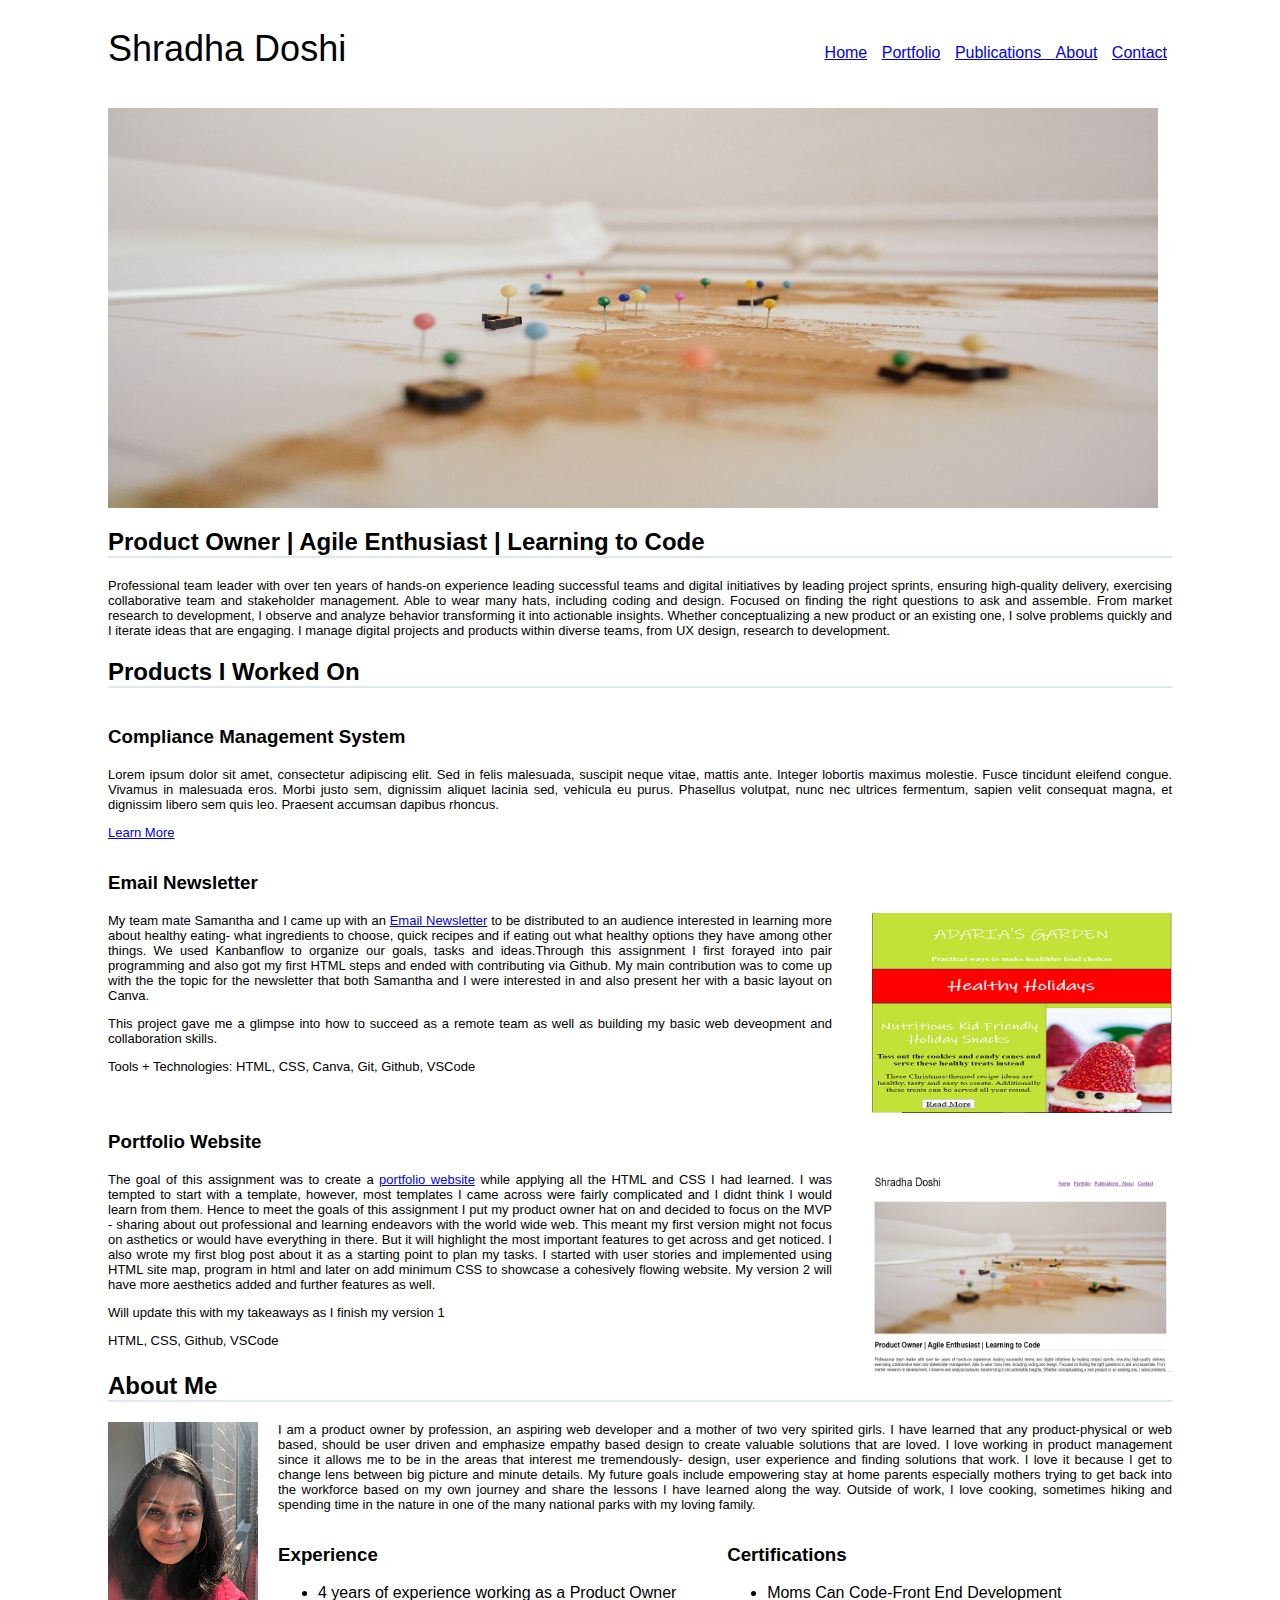
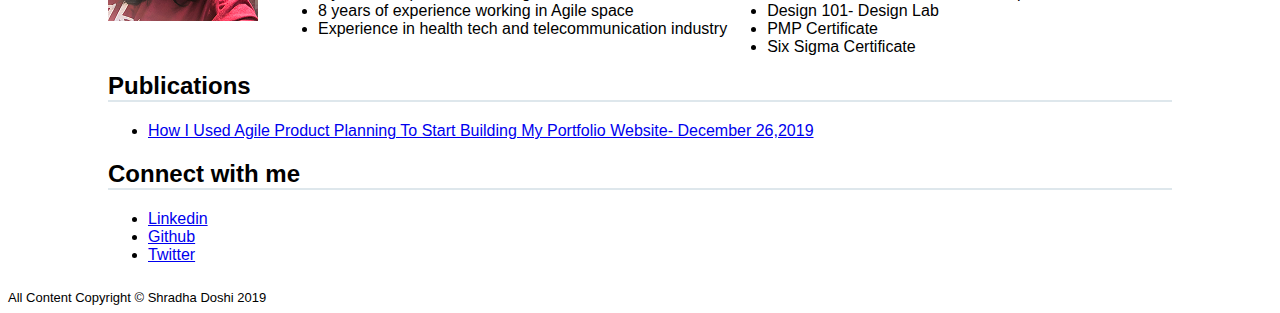
<file: index.html>
<!DOCtype <!DOCTYPE html>
<html lang="en">
    <head>
        <meta charset="utf-8">
        <title>Shradha Doshi</title> 
        <meta name="description">
        <link rel="stylesheet" href= "styles.css">
    </head>
    <body>
        <!--Header Content-->
        <div class= "header">
            <div class= "header-logo">Shradha Doshi</div>
                <div class="nav">
                    <ul>
                        <li><a href="index.html">Home</a></li>
                        <li><a href="#Portfolio">Portfolio</a></li>
                        <li><a href="#Publications">Publications </a></li>
                        <li><a href="#AboutMe">About</a></li>
                        <li><a href="#Contact">Contact</a></li>
                    </ul>
                </div> 
            </div>
        </div>
        <!--Main Content-->
        <div class="main">
            <img src="img/header-img.jpg" alt="my image" height= "400" width="1050">  
           <!--<a style="background-color:black;color:white;text-decoration:none;padding:4px 6px;font-family:-apple-system, BlinkMacSystemFont, &quot;San Francisco&quot;, &quot;Helvetica Neue&quot;, Helvetica, Ubuntu, Roboto, Noto, &quot;Segoe UI&quot;, Arial, sans-serif;font-size:12px;font-weight:bold;line-height:1.2;display:inline-block;border-radius:3px" href="https://unsplash.com/@delfidelarua7?utm_medium=referral&amp;utm_campaign=photographer-credit&amp;utm_content=creditBadge" target="_blank" rel="noopener noreferrer" title="Download free do whatever you want high-resolution photos from delfi de la Rua"><span style="display:inline-block;padding:2px 3px"><svg xmlns="http://www.w3.org/2000/svg" style="height:12px;width:auto;position:relative;vertical-align:middle;top:-2px;fill:white" viewBox="0 0 32 32"><title>unsplash-logo</title><path d="M10 9V0h12v9H10zm12 5h10v18H0V14h10v9h12v-9z"></path></svg></span><span style="display:inline-block;padding:2px 3px">delfi de la Rua</span></a>-->
           <!--Career Summary-->
            <div class= "career-summary">
                    <h2 class="title-underline"> Product Owner | Agile Enthusiast | Learning to Code</h2>
                    <p>Professional team leader with over ten years of hands-on experience leading successful teams and digital initiatives by leading project sprints, ensuring high-quality delivery, exercising collaborative team and stakeholder management. Able to wear many hats, including coding and design. Focused on finding the right questions to ask and assemble.
                       From market research to development, I observe and analyze behavior transforming it into actionable insights. Whether conceptualizing a new product or an existing one, I solve problems quickly and I iterate ideas that are engaging. I manage digital projects and products within diverse teams, from UX design, research to development.</p>
            </div>
            <!--Portfolio-->
            <div class="portfolio">
                <h2 class="title-underline"><a id="Portfolio"></a>Products I Worked On</h2>
                <!--Project1-->
                <div class="portfolio-item">
                    <h3>Compliance Management System</h3>
                    <p>Lorem ipsum dolor sit amet, consectetur adipiscing elit. Sed in felis malesuada, suscipit neque vitae, mattis ante. Integer lobortis maximus molestie. Fusce tincidunt eleifend congue. Vivamus in malesuada eros. Morbi justo sem, dignissim aliquet lacinia sed, vehicula eu purus. Phasellus volutpat, nunc nec ultrices fermentum, sapien velit consequat magna, et dignissim libero sem quis leo. Praesent accumsan dapibus rhoncus.</p>
                    <p><a href= "compliance-management.html">Learn More</a></p>
                </div> 
                <!--Project2-->
                <div class="portfolio-item">
                 <h3>Email Newsletter</a></h3>
                    <img class= "port-img"src="img/newsletter.PNG" alt="Newsletter" height="200" width="300">
                    <p>My team mate Samantha and I came up with an <a href = "https://techmomz704.github.io/email_newsletter/">Email Newsletter</a> to be distributed to an audience interested in learning more about healthy eating- what ingredients to choose, quick recipes and if eating out what healthy options they have among other things. We used Kanbanflow to organize our goals, tasks and ideas.Through this assignment I first forayed into pair programming and also got my first HTML steps and ended with contributing via Github. My main contribution was to come up with the the topic for the newsletter that both Samantha and I were interested in and also present her with a basic layout on Canva. </p>
                    <p>This project gave me a glimpse into how to succeed as a remote team as well as building my basic web deveopment and collaboration skills.</p>
                    <p>Tools + Technologies: HTML, CSS, Canva, Git, Github, VSCode</p>
                </div>
                <!--Project3-->
                <div class="portfolio-item">
                    <h3>Portfolio Website</h3>
                    <img class="port-img"src="img/portfolio.PNG" alt="Portfolio" height="200" width="300">
                    <p>The goal of this assignment was to create a <a href="index.html" ">portfolio website</a> while applying all the HTML and CSS I had learned. I was tempted to start with a template, however, most templates I came across were fairly complicated and I didnt think I would learn from them. Hence to meet the goals of this assignment I put my product owner hat on and decided to focus on the MVP - sharing about out professional and learning endeavors with the world wide web. This meant my first version might not focus on asthetics or would have everything in there. But it will highlight the most important features to get across and get noticed. I also wrote my first blog post about it as a starting point to plan my tasks. I started with user stories and implemented using HTML site map, program in html and later on add minimum CSS to showcase a cohesively flowing website. My version 2 will have more aesthetics added and further features as well. </p>
                    <p>Will update this with my takeaways as I finish my version 1</p>
                    <p>HTML, CSS, Github, VSCode</p>
                </div>
            </div>    
            <!--About Me-->
            <div class="about-me">
                <h2 class="title-underline"><a id="AboutMe"></a>About Me</h2>   
                <img class= "myimage" src="img/shradha-aboutme.png" alt="This is me">
                <p>I am a product owner by profession, an aspiring web developer and a mother of two very spirited girls. I have learned that any product-physical or web based, should be user driven and emphasize empathy based design to create valuable solutions that are loved. I love working in product management since it allows me to be in the areas that interest me tremendously- design, user experience and finding solutions that work. I love it because I get to change lens between big picture and minute details. My future goals include empowering stay at home parents especially mothers trying to get back into the workforce based on my own journey and share the lessons I have learned along the way. Outside of work, I love cooking, sometimes hiking and spending time in the nature in one of the many national parks with my loving family.</p>
                   <div class=exp-cert> 
                        <h3>Experience</h3>
                            
                                <ul>
                                        <li>4 years of experience working as a Product Owner</li>
                                        <li>8 years of experience working in Agile space</li>
                                        <li>Experience in health tech and telecommunication industry</li>
                                        
                                </ul>
                            
                   </div>  
                   <div class=exp-cert>    
                        <h3>Certifications</h3>
                        <p>
                            <ul>
                                    <li>Moms Can Code-Front End Development</li>
                                    <li>Design 101- Design Lab</li>
                                    <li>PMP Certificate</a></li>
                                    <li>Six Sigma Certificate</li>
                            </ul>
                        </p>
                    </div>    
            </div>

            <div class="publications">
                <h2 class="title-underline"><a id="Publications"></a>Publications</h2>
                <p>
                    <ul>
                        <li> <a href= "https://moms-can-co.github.io/blog/doshi_cohort5_agile_product_planning_blog.html">How I Used Agile Product Planning To Start Building My Portfolio Website- December 26,2019</a></li>
            
                    </ul>
                </p>
            </div>
            <div class="contact-form">    
                <h2 class="title-underline"><a id="Contact"></a>Connect with me</h2>
                    <div class= "connect-list">
                        <ul>
                            <li><a href="https://www.linkedin.com/in/shradha-doshi/">Linkedin</a></li>
                            <li><a href="https://github.com/shraddhakdoshi">Github</a></li>
                            <li><a href="https://twitter.com/simplyshradha">Twitter</a></li>
                        </ul>
                    </div>    
            </div>              
        </div>

  <!--Footer-->
        <div class="footer">All Content Copyright &copy; Shradha Doshi 2019 </div>
    </body>
</html>
</file>
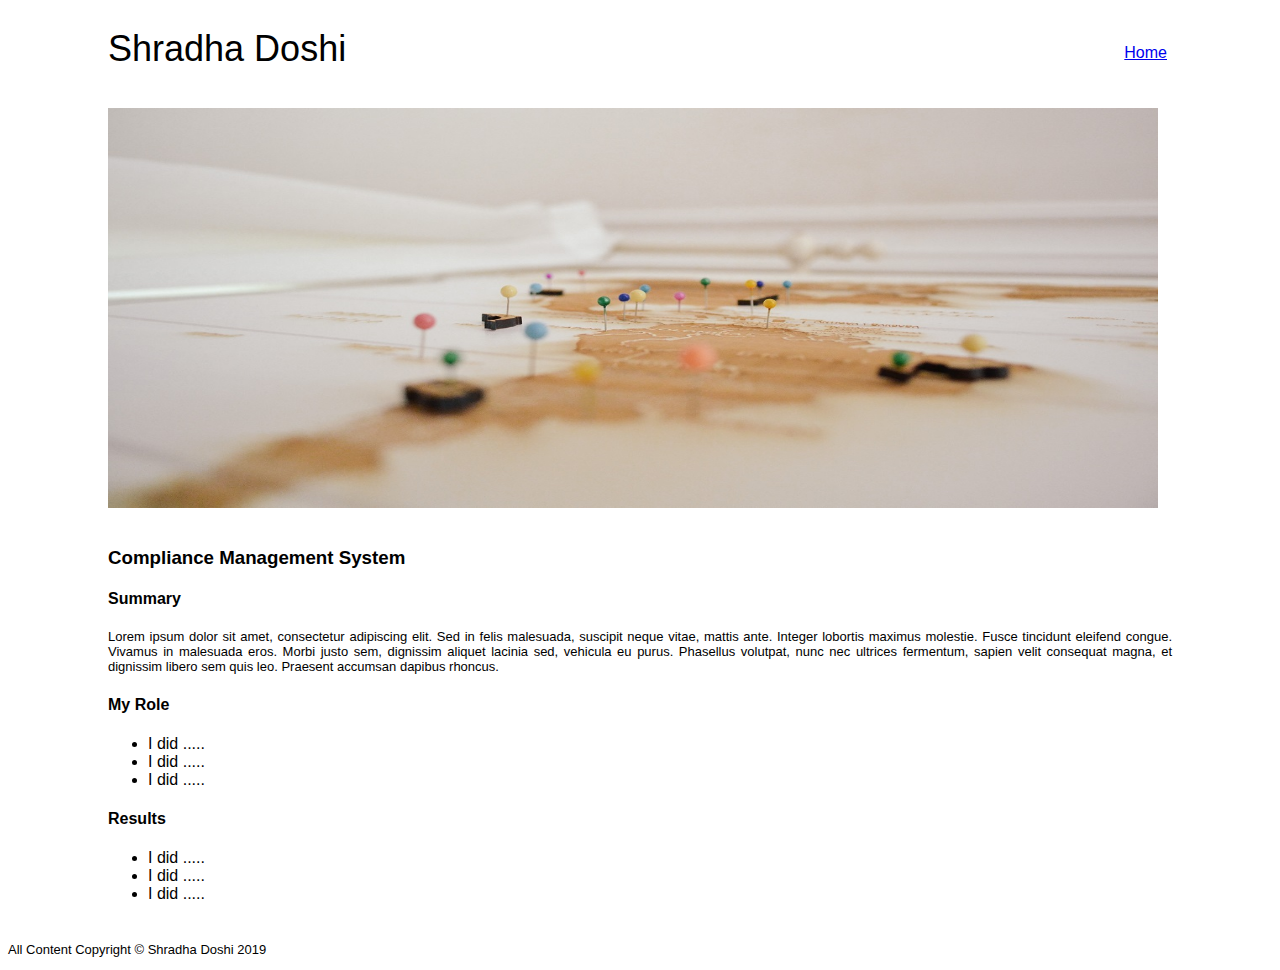
<file: Compliance Management.html>
<!DOCtype <!DOCTYPE html>
<html lang="en">
    <head>
        <meta charset="utf-8">
        <title>Shradha Doshi</title> 
        <meta name="description">  
        <link rel="stylesheet" href= "styles1.css">

    </head>
    <body>
        <!--Header Content-->
           <!--Header Content-->
           <div class= "header">
            <div class= "header-logo">Shradha Doshi</div>
                <div class="nav">
                    <ul>
                        <li><a href="index1.html">Home</a></li>
                       <!-- <li><a href="#Portfolio">Portfolio</a></li>
                        <li><a href="#Publications">Publications </a></li>
                        <li><a href="#AboutMe">About</a></li>
                        <li><a href="#Contact">Contact</a></li>-->
                    </ul>
                </div> 
            </div>
        </div>
        <div class="main">
            <img src="img/header-img.jpg" alt="my image" height= "400" width="1050">  
        </div>  
        <div class="comp-port">  
            <h3>Compliance Management System</h3>
            <h4>Summary</h4>
            <p>Lorem ipsum dolor sit amet, consectetur adipiscing elit. Sed in felis malesuada, suscipit neque vitae, mattis ante. Integer lobortis maximus molestie. Fusce tincidunt eleifend congue. Vivamus in malesuada eros. Morbi justo sem, dignissim aliquet lacinia sed, vehicula eu purus. Phasellus volutpat, nunc nec ultrices fermentum, sapien velit consequat magna, et dignissim libero sem quis leo. Praesent accumsan dapibus rhoncus.</p>
            <h4>My Role</h4>
            <p>
                <ul>
                    <li>I did .....</li>
                    <li>I did .....</li>
                    <li>I did .....</li>
                </ul>
            </p>
            <h4> Results</h4>
            <p>
                <ul>
                    <li>I did .....</li>
                    <li>I did .....</li>
                    <li>I did .....</li>
                </ul>
            
            </p>
        </div>

         <!--Footer-->
       <p>All Content Copyright &copy; Shradha Doshi 2019   </p>
    </body>
</html>
</file>
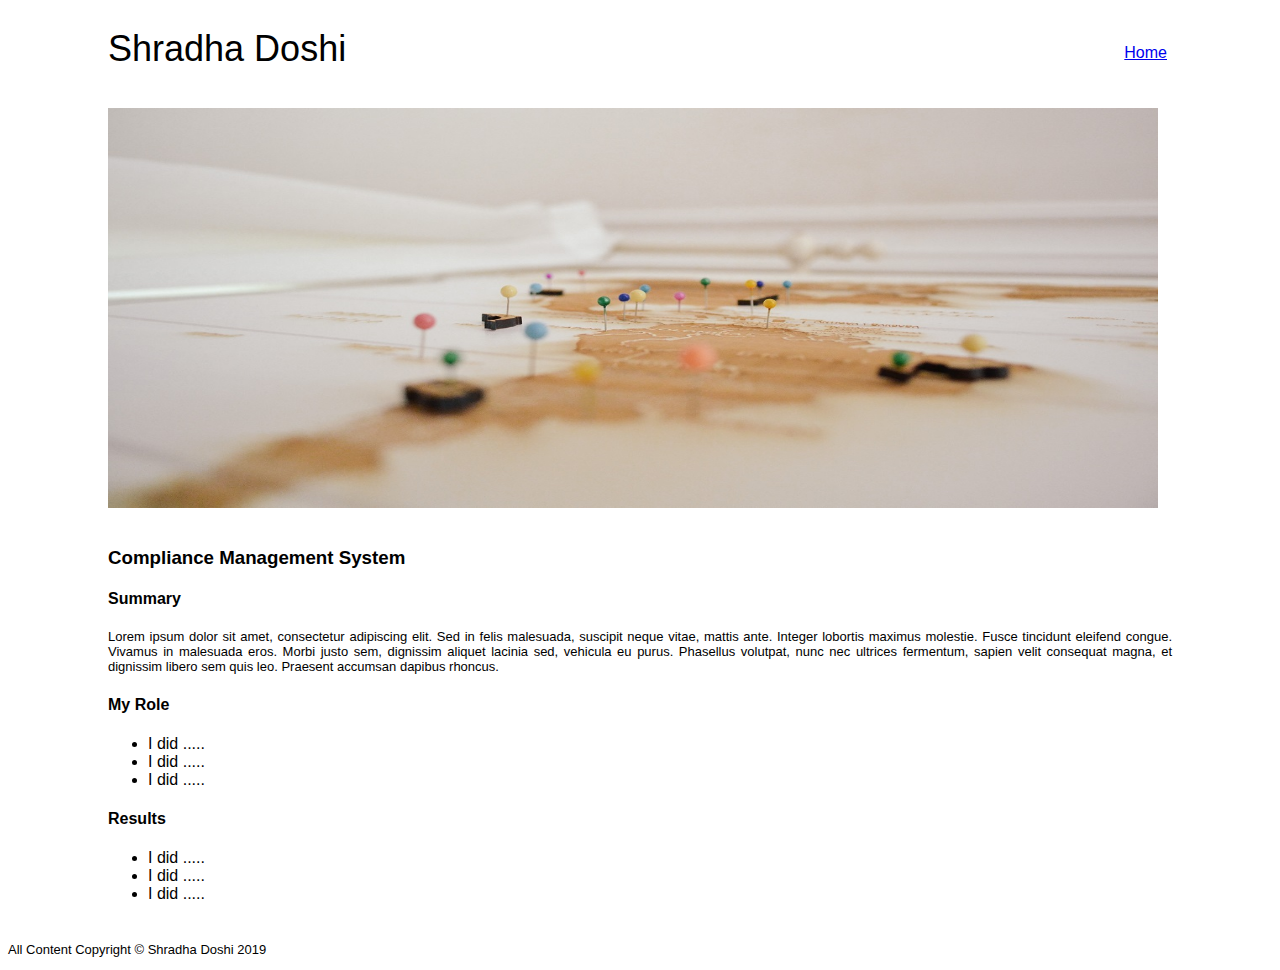
<file: compliance-management.html>
<!DOCtype <!DOCTYPE html>
<html lang="en">
    <head>
        <meta charset="utf-8">
        <title>Shradha Doshi</title> 
        <meta name="description">  
        <link rel="stylesheet" href= "styles.css">

    </head>
    <body>
        <!--Header Content-->
           <!--Header Content-->
           <div class= "header">
            <div class= "header-logo">Shradha Doshi</div>
                <div class="nav">
                    <ul>
                        <li><a href="index.html">Home</a></li>
                       <!-- <li><a href="#Portfolio">Portfolio</a></li>
                        <li><a href="#Publications">Publications </a></li>
                        <li><a href="#AboutMe">About</a></li>
                        <li><a href="#Contact">Contact</a></li>-->
                    </ul>
                </div> 
            </div>
        </div>
        <div class="main">
            <img src="img/header-img.jpg" alt="my image" height= "400" width="1050">  
        </div>  
        <div class="comp-port">  
            <h3>Compliance Management System</h3>
            <h4>Summary</h4>
            <p>Lorem ipsum dolor sit amet, consectetur adipiscing elit. Sed in felis malesuada, suscipit neque vitae, mattis ante. Integer lobortis maximus molestie. Fusce tincidunt eleifend congue. Vivamus in malesuada eros. Morbi justo sem, dignissim aliquet lacinia sed, vehicula eu purus. Phasellus volutpat, nunc nec ultrices fermentum, sapien velit consequat magna, et dignissim libero sem quis leo. Praesent accumsan dapibus rhoncus.</p>
            <h4>My Role</h4>
            <p>
                <ul>
                    <li>I did .....</li>
                    <li>I did .....</li>
                    <li>I did .....</li>
                </ul>
            </p>
            <h4> Results</h4>
            <p>
                <ul>
                    <li>I did .....</li>
                    <li>I did .....</li>
                    <li>I did .....</li>
                </ul>
            
            </p>
        </div>

         <!--Footer-->
       <p>All Content Copyright &copy; Shradha Doshi 2019   </p>
    </body>
</html>
</file>
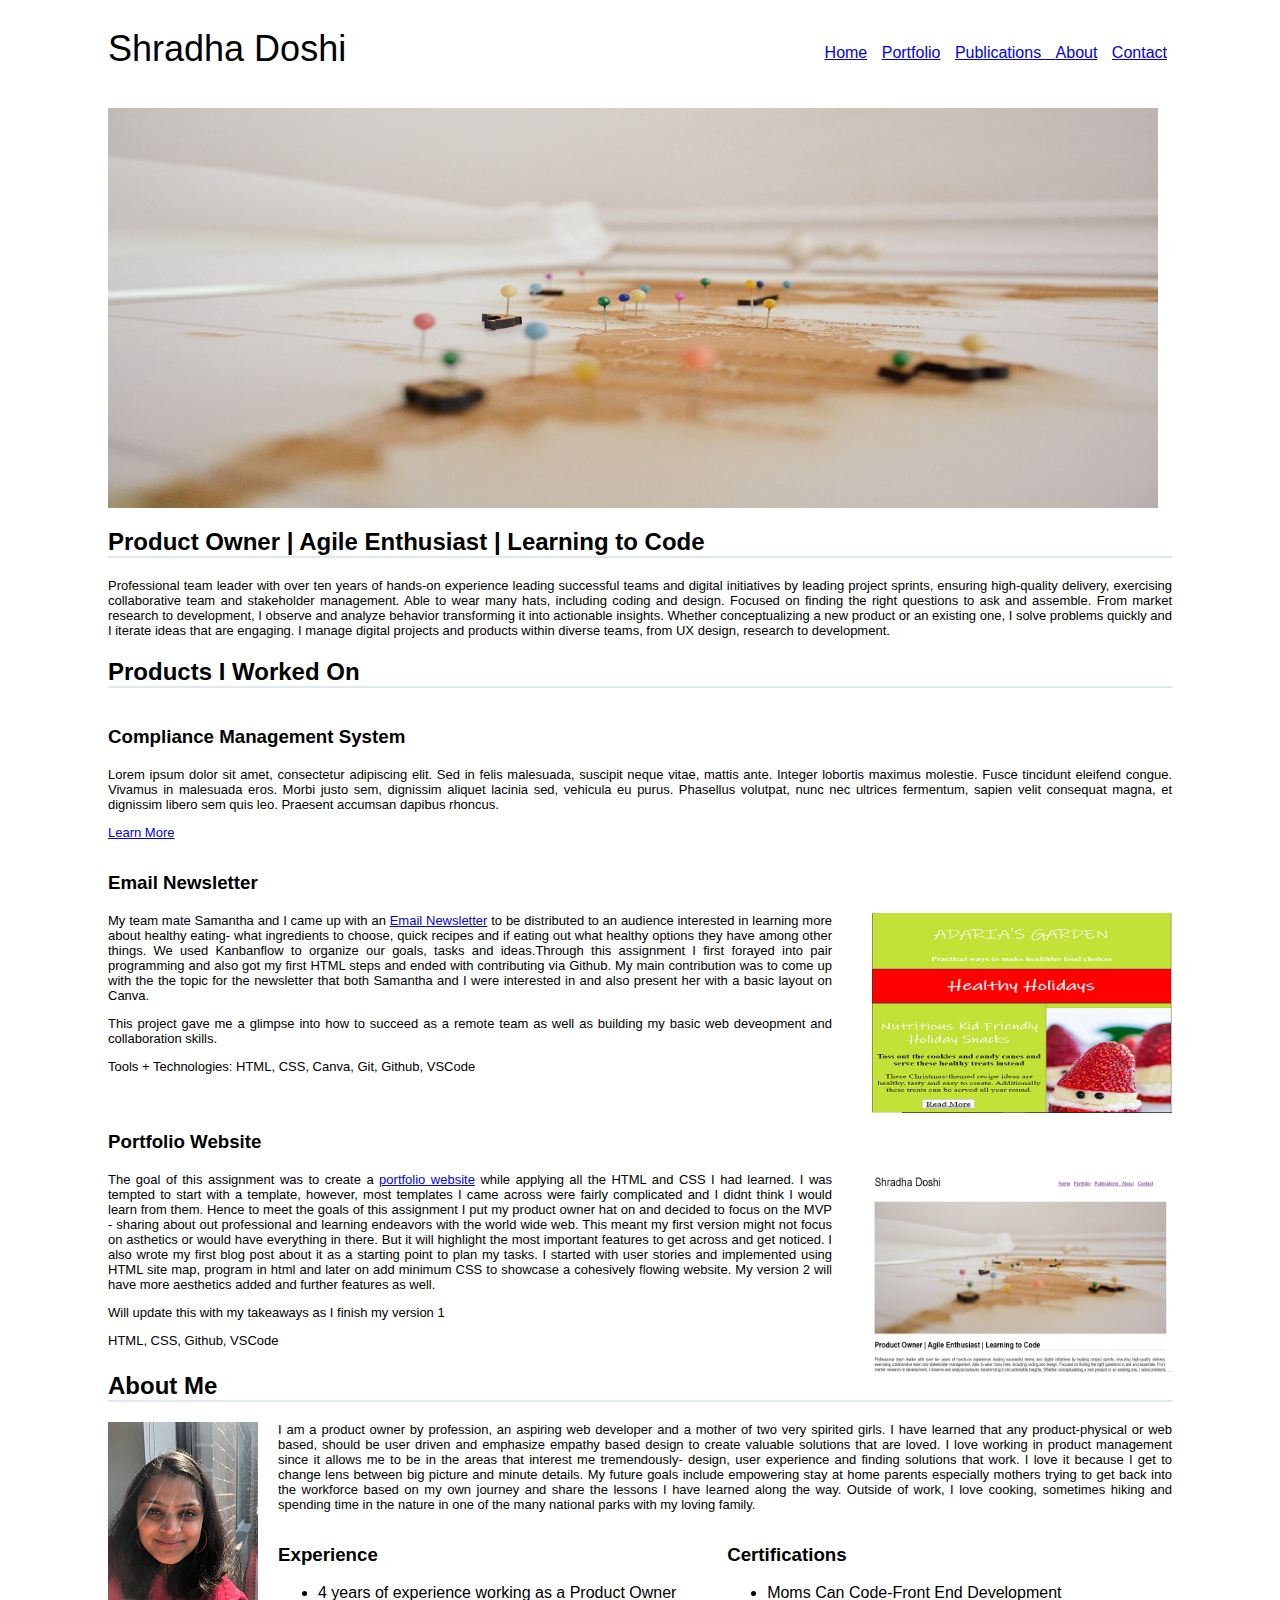
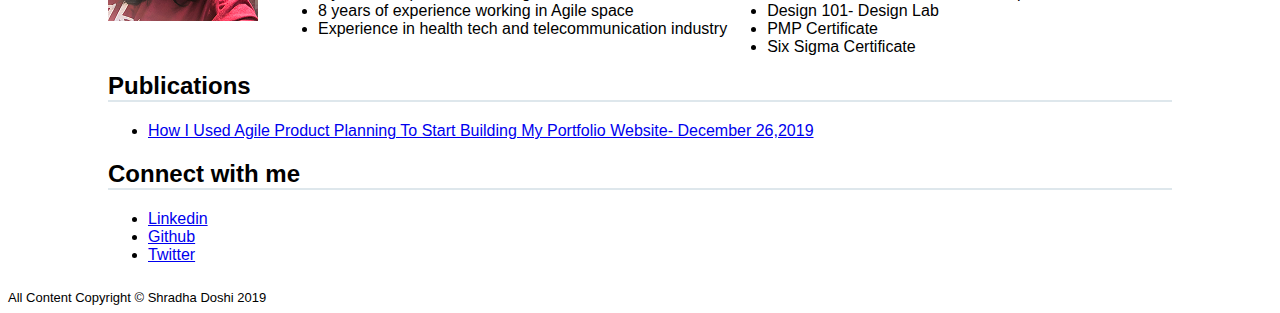
<file: index1.html>
<!DOCtype <!DOCTYPE html>
<html lang="en">
    <head>
        <meta charset="utf-8">
        <title>Shradha Doshi</title> 
        <meta name="description">
        <link rel="stylesheet" href= "styles1.css">
    </head>
    <body>
        <!--Header Content-->
        <div class= "header">
            <div class= "header-logo">Shradha Doshi</div>
                <div class="nav">
                    <ul>
                        <li><a href="index1.html">Home</a></li>
                        <li><a href="#Portfolio">Portfolio</a></li>
                        <li><a href="#Publications">Publications </a></li>
                        <li><a href="#AboutMe">About</a></li>
                        <li><a href="#Contact">Contact</a></li>
                    </ul>
                </div> 
            </div>
        </div>
        <!--Main Content-->
        <div class="main">
            <img src="img/header-img.jpg" alt="my image" height= "400" width="1050">  
           <!--<a style="background-color:black;color:white;text-decoration:none;padding:4px 6px;font-family:-apple-system, BlinkMacSystemFont, &quot;San Francisco&quot;, &quot;Helvetica Neue&quot;, Helvetica, Ubuntu, Roboto, Noto, &quot;Segoe UI&quot;, Arial, sans-serif;font-size:12px;font-weight:bold;line-height:1.2;display:inline-block;border-radius:3px" href="https://unsplash.com/@delfidelarua7?utm_medium=referral&amp;utm_campaign=photographer-credit&amp;utm_content=creditBadge" target="_blank" rel="noopener noreferrer" title="Download free do whatever you want high-resolution photos from delfi de la Rua"><span style="display:inline-block;padding:2px 3px"><svg xmlns="http://www.w3.org/2000/svg" style="height:12px;width:auto;position:relative;vertical-align:middle;top:-2px;fill:white" viewBox="0 0 32 32"><title>unsplash-logo</title><path d="M10 9V0h12v9H10zm12 5h10v18H0V14h10v9h12v-9z"></path></svg></span><span style="display:inline-block;padding:2px 3px">delfi de la Rua</span></a>-->
           <!--Career Summary-->
            <div class= "career-summary">
                    <h2 class="title-underline"> Product Owner | Agile Enthusiast | Learning to Code</h2>
                    <p>Professional team leader with over ten years of hands-on experience leading successful teams and digital initiatives by leading project sprints, ensuring high-quality delivery, exercising collaborative team and stakeholder management. Able to wear many hats, including coding and design. Focused on finding the right questions to ask and assemble.
                       From market research to development, I observe and analyze behavior transforming it into actionable insights. Whether conceptualizing a new product or an existing one, I solve problems quickly and I iterate ideas that are engaging. I manage digital projects and products within diverse teams, from UX design, research to development.</p>
            </div>
            <!--Portfolio-->
            <div class="portfolio">
                <h2 class="title-underline"><a id="Portfolio"></a>Products I Worked On</h2>
                <!--Project1-->
                <div class="portfolio-item">
                    <h3>Compliance Management System</h3>
                    <p>Lorem ipsum dolor sit amet, consectetur adipiscing elit. Sed in felis malesuada, suscipit neque vitae, mattis ante. Integer lobortis maximus molestie. Fusce tincidunt eleifend congue. Vivamus in malesuada eros. Morbi justo sem, dignissim aliquet lacinia sed, vehicula eu purus. Phasellus volutpat, nunc nec ultrices fermentum, sapien velit consequat magna, et dignissim libero sem quis leo. Praesent accumsan dapibus rhoncus.</p>
                    <p><a href= "Compliance Management.html">Learn More</a></p>
                </div> 
                <!--Project2-->
                <div class="portfolio-item">
                 <h3>Email Newsletter</a></h3>
                    <img class= "port-img"src="img/newsletter.PNG" alt="Newsletter" height="200" width="300">
                    <p>My team mate Samantha and I came up with an <a href = "https://techmomz704.github.io/email_newsletter/">Email Newsletter</a> to be distributed to an audience interested in learning more about healthy eating- what ingredients to choose, quick recipes and if eating out what healthy options they have among other things. We used Kanbanflow to organize our goals, tasks and ideas.Through this assignment I first forayed into pair programming and also got my first HTML steps and ended with contributing via Github. My main contribution was to come up with the the topic for the newsletter that both Samantha and I were interested in and also present her with a basic layout on Canva. </p>
                    <p>This project gave me a glimpse into how to succeed as a remote team as well as building my basic web deveopment and collaboration skills.</p>
                    <p>Tools + Technologies: HTML, CSS, Canva, Git, Github, VSCode</p>
                </div>
                <!--Project3-->
                <div class="portfolio-item">
                    <h3>Portfolio Website</h3>
                    <img class="port-img"src="img/portfolio.PNG" alt="Portfolio" height="200" width="300">
                    <p>The goal of this assignment was to create a <a href="index1.html" ">portfolio website</a> while applying all the HTML and CSS I had learned. I was tempted to start with a template, however, most templates I came across were fairly complicated and I didnt think I would learn from them. Hence to meet the goals of this assignment I put my product owner hat on and decided to focus on the MVP - sharing about out professional and learning endeavors with the world wide web. This meant my first version might not focus on asthetics or would have everything in there. But it will highlight the most important features to get across and get noticed. I also wrote my first blog post about it as a starting point to plan my tasks. I started with user stories and implemented using HTML site map, program in html and later on add minimum CSS to showcase a cohesively flowing website. My version 2 will have more aesthetics added and further features as well. </p>
                    <p>Will update this with my takeaways as I finish my version 1</p>
                    <p>HTML, CSS, Github, VSCode</p>
                </div>
            </div>    
            <!--About Me-->
            <div class="about-me">
                <h2 class="title-underline"><a id="AboutMe"></a>About Me</h2>   
                <img class= "myimage" src="img/shradha-aboutme.png" alt="This is me">
                <p>I am a product owner by profession, an aspiring web developer and a mother of two very spirited girls. I have learned that any product-physical or web based, should be user driven and emphasize empathy based design to create valuable solutions that are loved. I love working in product management since it allows me to be in the areas that interest me tremendously- design, user experience and finding solutions that work. I love it because I get to change lens between big picture and minute details. My future goals include empowering stay at home parents especially mothers trying to get back into the workforce based on my own journey and share the lessons I have learned along the way. Outside of work, I love cooking, sometimes hiking and spending time in the nature in one of the many national parks with my loving family.</p>
                   <div class=exp-cert> 
                        <h3>Experience</h3>
                            
                                <ul>
                                        <li>4 years of experience working as a Product Owner</li>
                                        <li>8 years of experience working in Agile space</li>
                                        <li>Experience in health tech and telecommunication industry</li>
                                        
                                </ul>
                            
                   </div>  
                   <div class=exp-cert>    
                        <h3>Certifications</h3>
                        <p>
                            <ul>
                                    <li>Moms Can Code-Front End Development</li>
                                    <li>Design 101- Design Lab</li>
                                    <li>PMP Certificate</a></li>
                                    <li>Six Sigma Certificate</li>
                            </ul>
                        </p>
                    </div>    
            </div>

            <div class="publications">
                <h2 class="title-underline"><a id="Publications"></a>Publications</h2>
                <p>
                    <ul>
                        <li> <a href= "https://moms-can-co.github.io/blog/doshi_cohort5_agile_product_planning_blog.html">How I Used Agile Product Planning To Start Building My Portfolio Website- December 26,2019</a></li>
            
                    </ul>
                </p>
            </div>
            <div class="contact-form">    
                <h2 class="title-underline"><a id="Contact"></a>Connect with me</h2>
                    <div class= "connect-list">
                        <ul>
                            <li><a href="https://www.linkedin.com/in/shradha-doshi/">Linkedin</a></li>
                            <li><a href="https://github.com/shraddhakdoshi">Github</a></li>
                            <li><a href="https://twitter.com/simplyshradha">Twitter</a></li>
                        </ul>
                    </div>    
            </div>              
        </div>

  <!--Footer-->
        <div class="footer">All Content Copyright &copy; Shradha Doshi 2019 </div>
    </body>
</html>
</file>
<file: styles.css>
body{
    font-family:arial; 
}
.header{
    background-color:white;
    height: 90px;
    color: black;
}
.header-logo{
    float:left;
    font-size:36px;
    padding: 20px 100px;
}
.nav {
    float:right;
    padding: 20px 105px;
    word-spacing:10px;
}

.nav li{
    list-style-type: square;
    display: inline;
}
.main{
    background-color: white;
    padding: 10px 100px;
}
.title-underline{
    border-bottom: 2px solid #dee7ec;
}
.portfolio{
    height:500px;
}
.portfolio-item{
    float:left;
    box-sizing:border-box;
}
.myimage{
    float:left;
    padding-right: 20px;
    padding-bottom:20px;
}

.exp-cert {
    list-style-type: none;
    float:left;
    /*display: inline;*/

}
p{
    font-size:13px;
    text-align:justify;
    border-right:100px;
}
.port-img{
    float:right;
    padding-left:40px;
}
.comp-port{
    padding: 10px 100px;

}
.footer{
    font-size:13px;
}
</file>
<file: styles1.css>
body{
    font-family:arial; 
}
.header{
    background-color:white;
    height: 90px;
    color: black;
}
.header-logo{
    float:left;
    font-size:36px;
    padding: 20px 100px;
}
.nav {
    float:right;
    padding: 20px 105px;
    word-spacing:10px;
}

.nav li{
    list-style-type: square;
    display: inline;
}
.main{
    background-color: white;
    padding: 10px 100px;
}
.title-underline{
    border-bottom: 2px solid #dee7ec;
}
.portfolio{
    height:500px;
}
.portfolio-item{
    float:left;
    box-sizing:border-box;
}
.myimage{
    float:left;
    padding-right: 20px;
    padding-bottom:20px;
}

.exp-cert {
    list-style-type: none;
    float:left;
    /*display: inline;*/

}
p{
    font-size:13px;
    text-align:justify;
    border-right:100px;
}
.port-img{
    float:right;
    padding-left:40px;
}
.comp-port{
    padding: 10px 100px;

}
.footer{
    font-size:13px;
}
</file>
